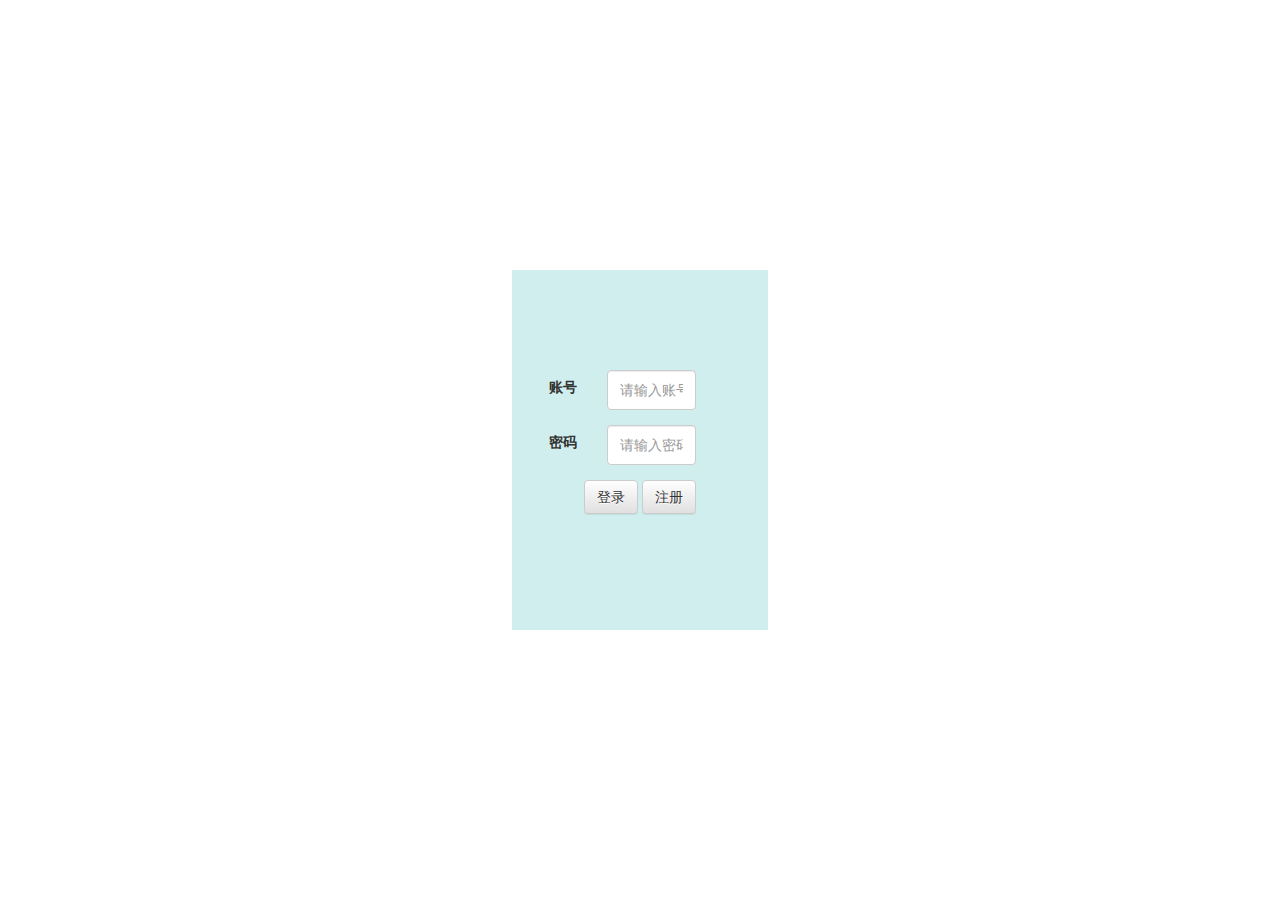
<file: web/index.html>
<!DOCTYPE html>
<html lang="en">
<html>
<head>
    <link rel="stylesheet" href="css/bootstrap.css" type="text/css">
    <link rel="stylesheet" href="css/bootstrap-theme.css" type="text/css">
    <link rel="stylesheet" href="css/login.css" type="text/css">
    <title>火车站网上售票系统</title>
</head>
<body>
<div class="login_box">
    <div class="center-block">
        <form action="UserServlet?method=userLogin" method="post" class="form-horizontal">
            <div class="form-group">
                <label class="col-sm-4 control-label">账号</label>
                <div class="col-sm-5"><input type="text" class="form-control" placeholder="请输入账号" name="userId"/></div>
            </div>
            <div class="form-group">
                <label class="col-sm-4 control-label">密码</label>
                <div class="col-sm-5"><input type="password" class="form-control" placeholder="请输入密码" name="userPassword"/></div>
            </div>
            <div class="form-group">
                <button type="submit" class="btn btn-default">登录</button>
                <button type="button" class="btn btn-default" onclick="location.href='register.jsp'">注册</button>
            </div>
        </form>
    </div>
</div>
</body>
</html>
</file>
<file: web/css/login.css>
.login_box{
    text-align: center;
    margin:auto;
    padding-top: 100px;
    position: absolute;
    left: 0;
    right: 0;
    top:0;
    bottom: 0;
    height: 40%;
    width: 20%;
    background-color: #D1EEEE;

}
.login_header{
    margin-left: 4.5rem;
    letter-spacing: 16px;
    font: 12px/1.5 Tahoma,Helvetica,Arial,'宋体',sans-serif
}
</file>
